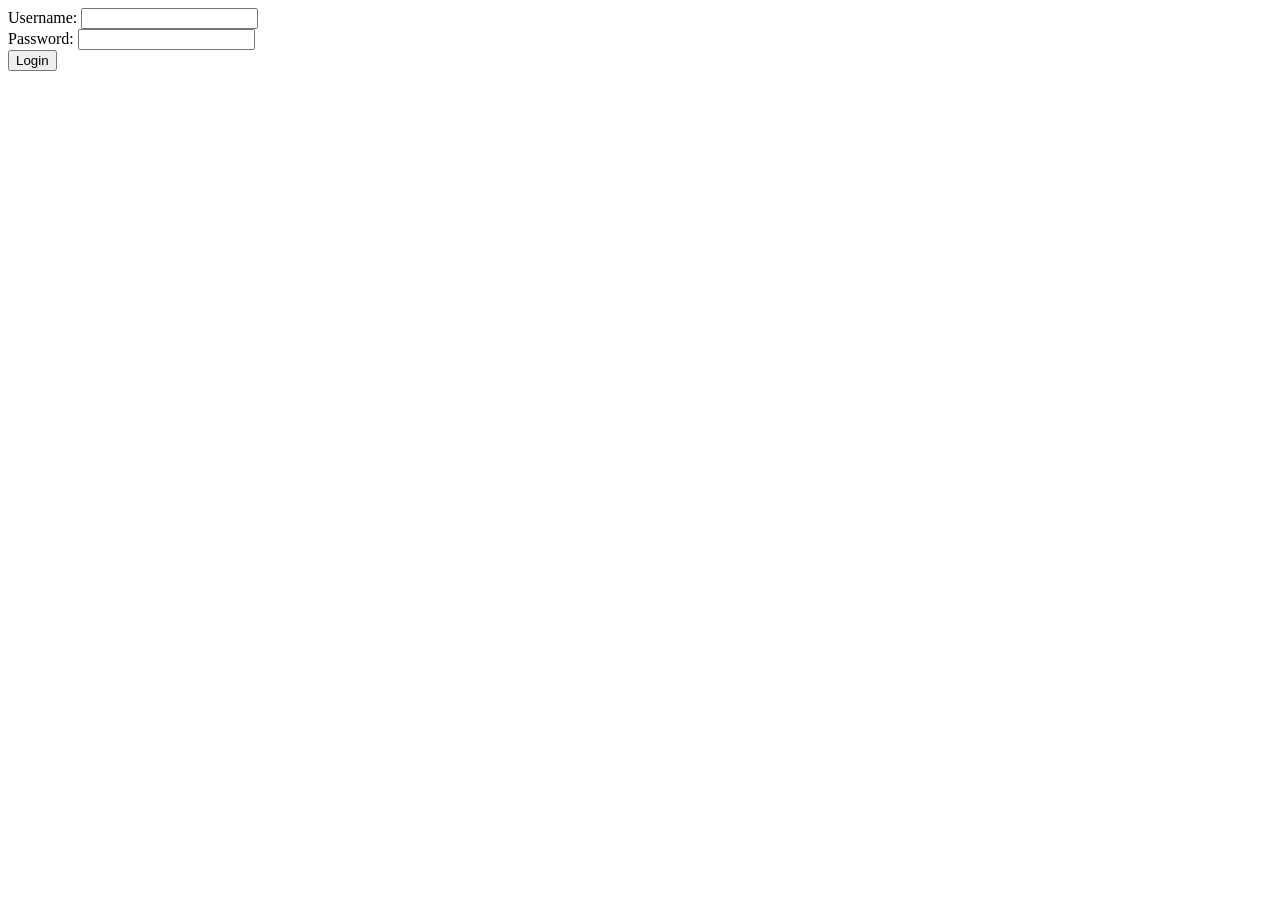
<file: creditos/indexCONLOGUEOUSUARIOFUNACIONASOLOFALTAREDIRECT.html>
<html>
<head>
	<title>Login Sistema Crédito</title>
</head>
<body>

<form action="login.php" method="post">
		Username: <input type="text" name="usuario" /><br />
		Password: <input type="password" name="clave" /><br />
 
		<input type="submit" name="submit" value="Login" />
</form>

</body>
</html>
</file>
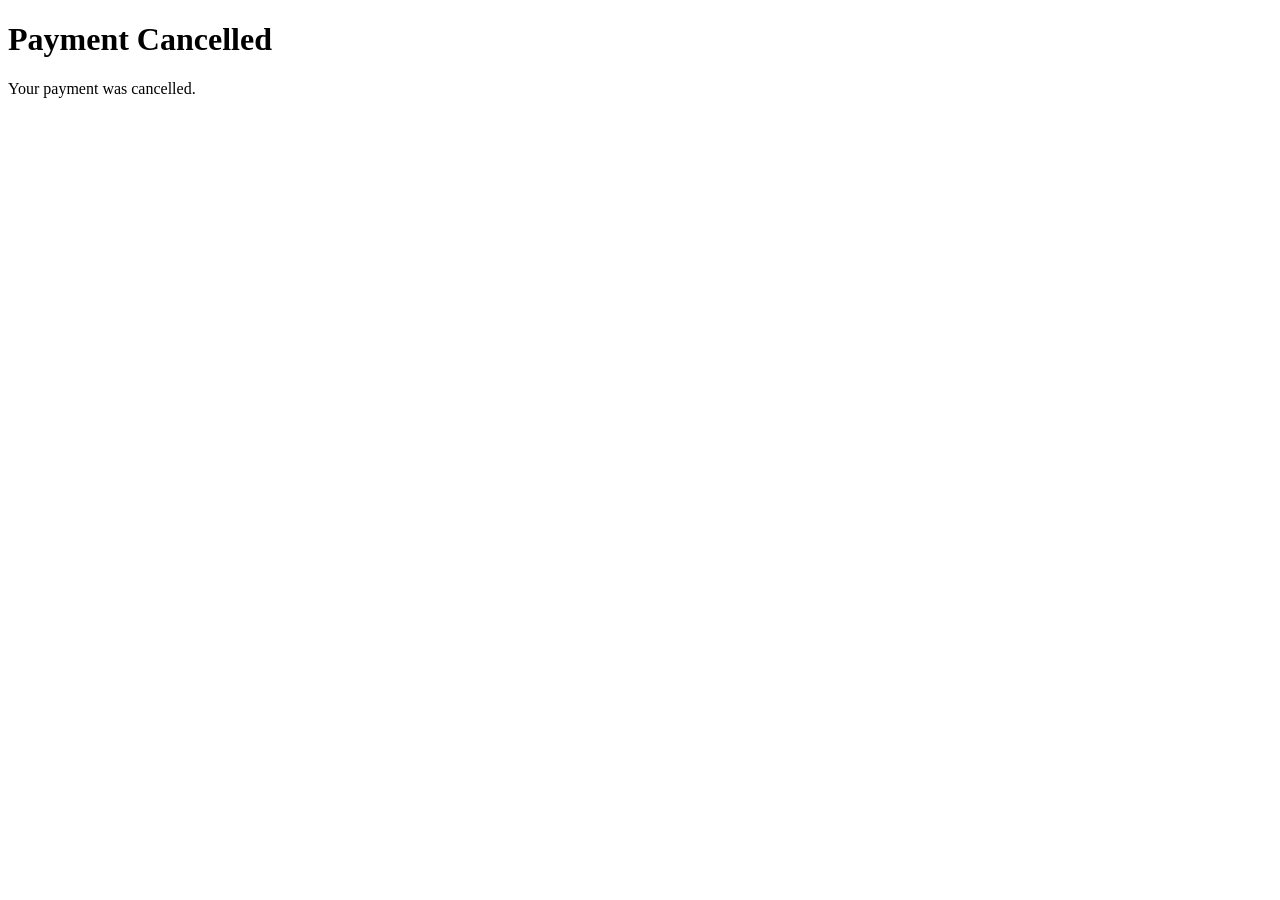
<file: creditos/payment-cancelled.html>
<!DOCTYPE html>
<html>
<head>
	<meta charset="utf-8">
	<meta http-equiv="X-UA-Compatible" content="IE=edge">
	<meta name="viewport" content="width=device-width, initial-scale=1">
	<title>Payment Cancelled</title>
</head>
<body>
	<h1>Payment Cancelled</h1>
	<p>Your payment was cancelled.</p>
</body>
</html>
</file>
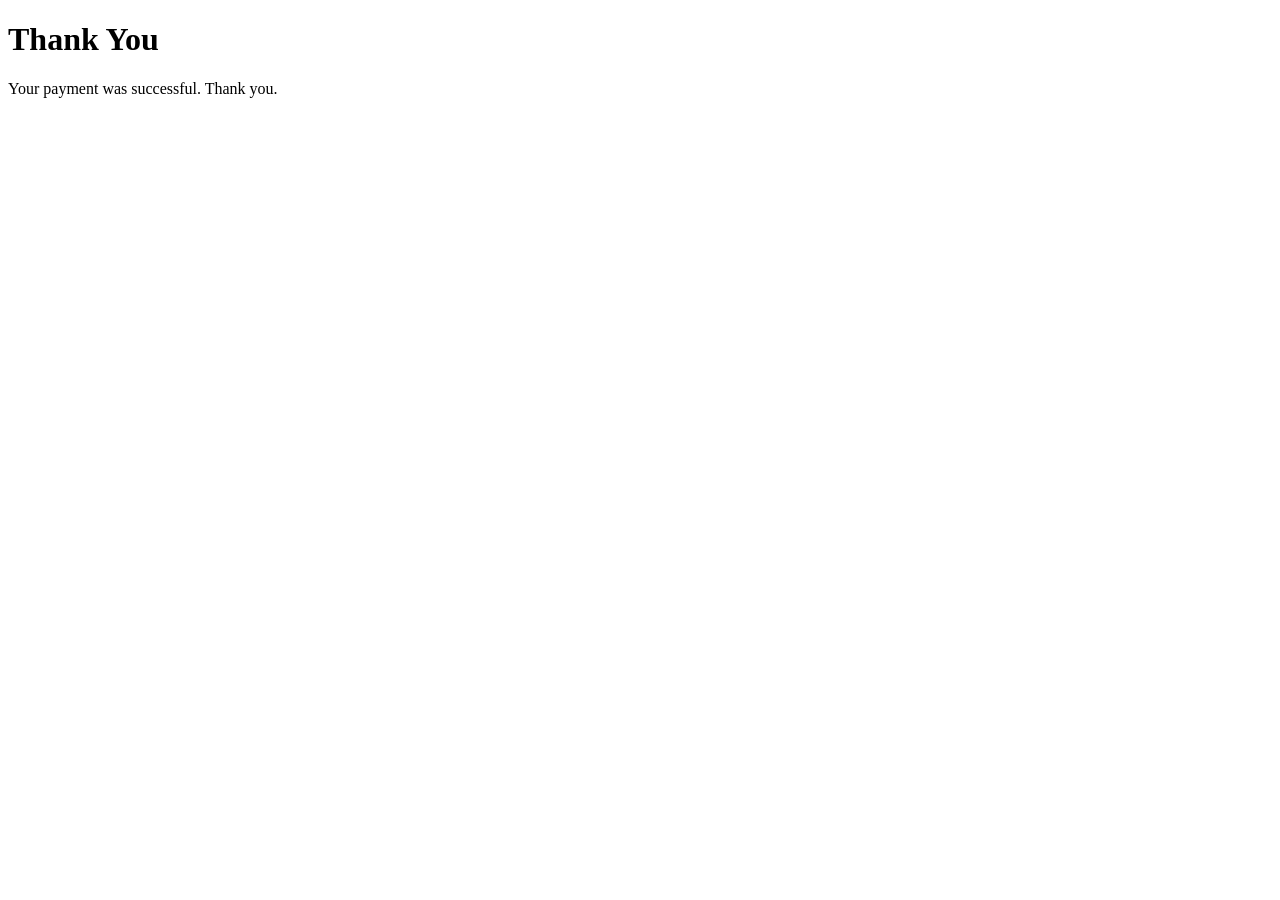
<file: creditos/payment-successful.html>
<!DOCTYPE html>
<html>
<head>
	<meta charset="utf-8">
	<meta http-equiv="X-UA-Compatible" content="IE=edge">
	<meta name="viewport" content="width=device-width, initial-scale=1">	
	<title>Payment Successful</title>
</head>
<body>
	<h1>Thank You</h1>
	<p>Your payment was successful. Thank you.</p>
</body>
</html>
</file>
